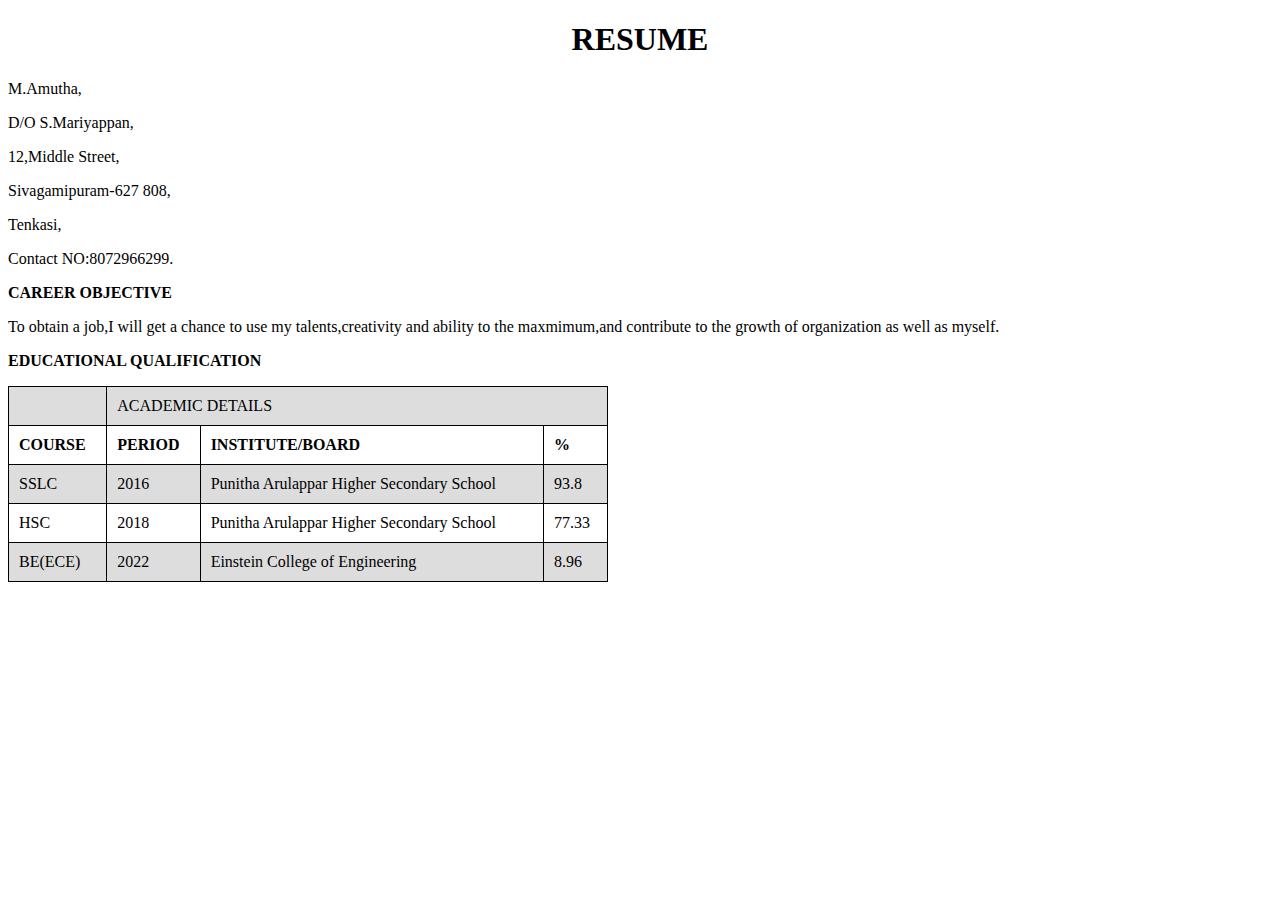
<file: index.html>
<!DOCTYPE html>
<html lang="en">
<head>
    <meta charset="UTF-8">
    <meta http-equiv="X-UA-Compatible" content="IE=edge">
    <meta name="viewport" content="width=device-width, initial-scale=1.0">
    <title>RESUME</title>
    <style>
      h1{
        text-align:center;
      }
      table
      {
        width:600px;
       
      }
      th
      {
        text-align:left;
      }
      table,th,td{
        border:1px solid #000;
        border-collapse:collapse;
      }
      th,td{
        padding:10px;
      }
      tr:nth-child(even){
        background-color:#fff;
      }
      tr:nth-child(odd){
        background-color:#ddd;
      }




    </style>
</head>
<body>
        <tr>
            <th>
               <h1>RESUME</h1> 
            </th>
        </tr>
        <th align="left">
            <p>M.Amutha,</p> <p>D/O S.Mariyappan,</p> <p>12,Middle Street,</p> <p>Sivagamipuram-627 808,</p> <p>Tenkasi,</p> <p>Contact NO:8072966299.</p>
        </th>
        <th>
      <p><b>CAREER OBJECTIVE</b></p>
        <p>To obtain a job,I will get a chance to use my talents,creativity and ability to the maxmimum,and contribute to the growth of organization as well as myself.</p> 
        </th>
      <p><b>EDUCATIONAL QUALIFICATION</b></p>
        <table>
          <th><td colspan="4">ACADEMIC DETAILS</td></th>
             <tr>
                <th>COURSE</th>
                <th>PERIOD</th>
                <th>INSTITUTE/BOARD</th>
                <th>%</th>
              </tr>
            <tr>
                <td>SSLC</td>
                <td>2016</td>
                <td>Punitha Arulappar Higher Secondary School</td>
                <td>93.8</td>
            </tr>
            <tr>
                <td>HSC</td>
                <td>2018</td>
                <td>Punitha Arulappar Higher Secondary School</td>
                <td>77.33</td>
            </tr>
            <tr>
                <td>BE(ECE)</td>
                <td>2022</td>
                <td>Einstein College of Engineering</td>
                <td>8.96</td>
            </tr>
        </table>
</body>
</html>
</file>
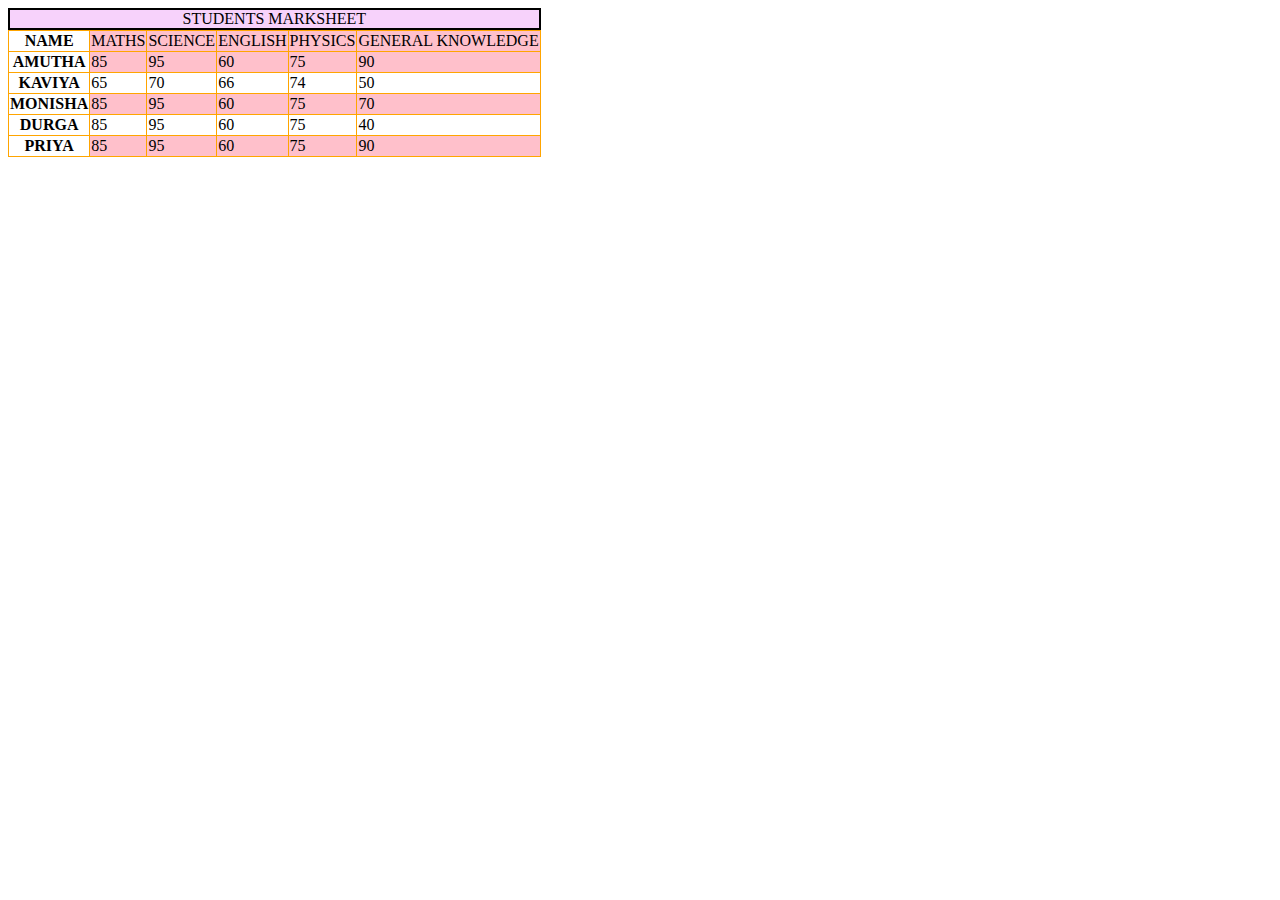
<file: table/table.html>
<html>
<head>
    <meta charset="UTF-8">
    <meta http-equiv="X-UA-Compatible" content="IE=edge">
    <meta name="viewport" content="width=device-width, initial-scale=1.0">
    <title>table</title>
	<link rel="stylesheet" href="style.css">
</head>
<body>
    <table>
        <caption>STUDENTS MARKSHEET</caption>
	    <thead>
		<tr>
		   <th>NAME</th>
	       <td>MATHS</td>
		   <td>SCIENCE</td>
		   <td>ENGLISH</td>
		   <td>PHYSICS</td>
		   <td>GENERAL KNOWLEDGE</td>
		</tr>
		</thead>
		
		<tbody>
		   <tr>
		       <th>AMUTHA</th>
			   <td>85</td>
			   <td>95</td>
			   <td>60</td>
			   <td>75</td>
			   <td>90</td>
			</tr>
			<tr>
		       <th>KAVIYA</th>
			   <td>65</td>
			   <td>70</td>
			   <td>66</td>
			   <td>74</td>
			   <td>50</td>
			</tr>
			<tr>
		       <th>MONISHA</th>
			   <td>85</td>
			   <td>95</td>
			   <td>60</td>
			   <td>75</td>
			   <td>70</td>
			</tr>
		    <tr>
		       <th>DURGA</th>
			   <td>85</td>
			   <td>95</td>
			   <td>60</td>
			   <td>75</td>
			   <td>40</td>
			</tr>
			<tr>
		       <th>PRIYA</th>
			   <td>85</td>
			   <td>95</td>
			   <td>60</td>
			   <td>75</td>
			   <td>90</td>
			</tr>
		</tbody>
    </table>
	    
		
		<!-- semantic elements -->
		      <!-- header -->
			  <!-- aside -->
			  <!-- article -->
			  <!-- section -->
			  <!-- body -->
			  <!-- blockquote -->
			  <!-- footer -->
			  <!-- summary -->
			  <!-- details -->
			  <!-- link -->
			  <!-- table -->
			  <!-- strong  -->
			  <!-- video -->
			  <!-- audio -->
			  <!-- button -->
			  <!-- figure -->
			  <!-- figcaption -->
			  <!-- strike -->
</file>
<file: table/style.css>
table,th,td{
    border:1px solid orange;
	border-collapse:collapse;
	}
tr:nth-child(odd){
		background-color:pink;
}
thead{
	background-color:white;
}
caption{
	border:2px solid black;
	background-color:#F7D2FB ;
}
th{
	background-color:white;
}
</file>
